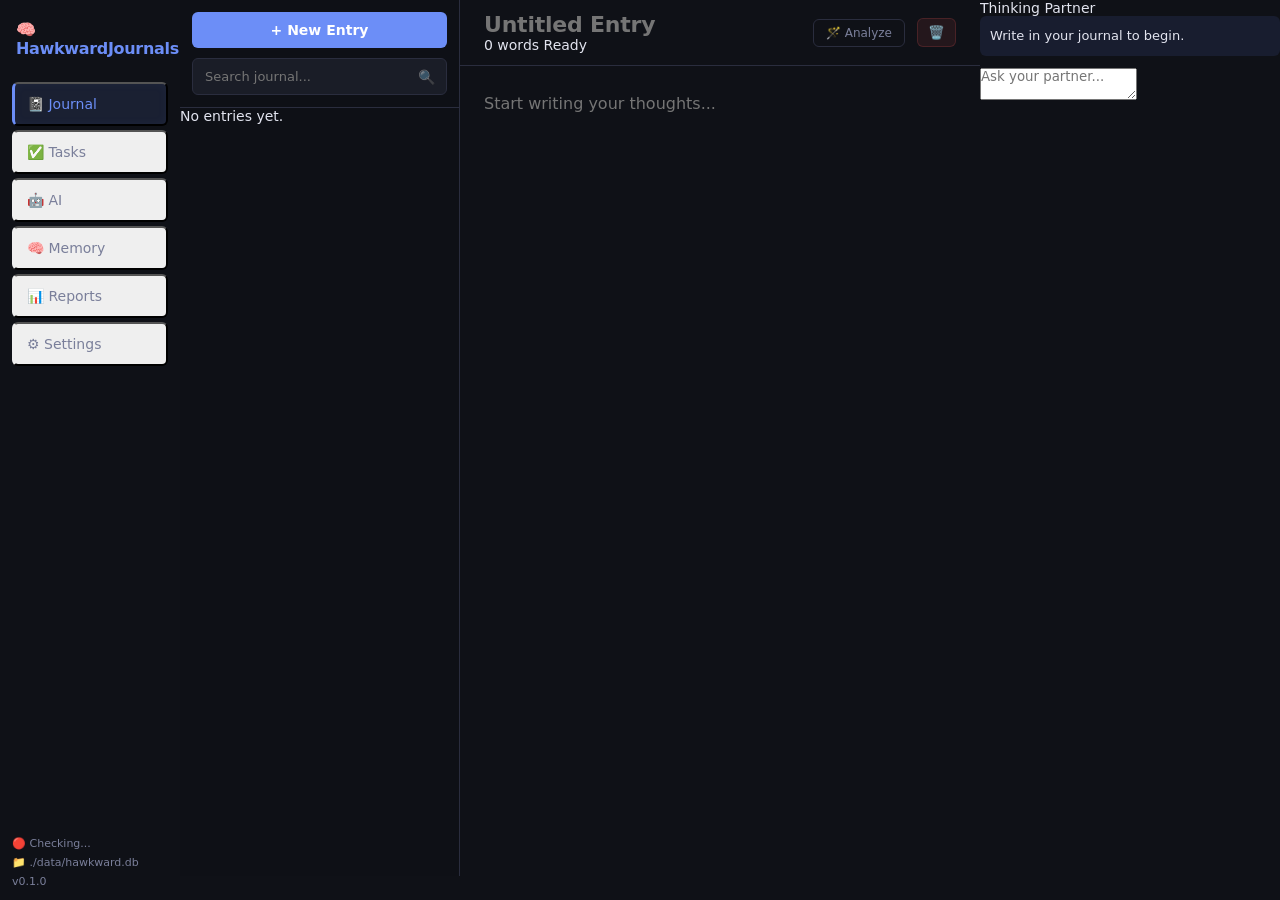
<file: src/index.html>
<!DOCTYPE html>
<html lang="en" data-theme="dark">
  <head>
  <meta charset="UTF-8" />
  <meta name="viewport" content="width=device-width, initial-scale=1.0" />
  <title>HawkwardJournals</title>
  <link rel="stylesheet" href="styles/base.css" />
  <link rel="stylesheet" href="styles/layout.css" />
  <link rel="stylesheet" href="styles/toast.css" />
  <link rel="stylesheet" href="styles/components.css" />
  <link rel="stylesheet" href="styles/ai-chat.css" />
  <link rel="stylesheet" href="styles/tasks.css" />
  <link rel="stylesheet" href="styles/themes/dark.css" />
  </head>
<body>
  <div id="left-sidebar">
    <div class="app-brand">🧠 HawkwardJournals</div>
    <nav class="nav-menu">
      <button class="nav-item active" data-tab="journal">📓 Journal</button>
      <button class="nav-item" data-tab="tasks">✅ Tasks</button>
      <button class="nav-item" data-tab="ai">🤖 AI</button>
      <button class="nav-item" data-tab="memory">🧠 Memory</button>
      <button class="nav-item" data-tab="reports">📊 Reports</button>
      <button class="nav-item" data-tab="settings">⚙️ Settings</button>
    </nav>
    <div class="sidebar-footer">
      <div id="ollama-status">🔴 Checking...</div>
      <div id="db-path">📁 ./data/hawkward.db</div>
      <div id="app-version">v0.1.0</div>
    </div>
  </div>

  <main id="main-content">
    <div id="tab-journal" class="tab-view active">
      <div class="journal-view-layout">
        <aside class="journal-list-panel" aria-label="Journal Entries">
          <div class="journal-list-header">
            <button id="btn-new-entry" class="btn-primary">+ New Entry</button>
            <div class="search-box">
              <input type="text" id="journal-search" placeholder="Search journal..." />
              <span class="search-icon">🔍</span>
            </div>
          </div>
          <div id="journal-entry-list" class="entry-list">
            <!-- Journal entries will be rendered here -->
            <div class="entry-list-empty">No entries yet.</div>
          </div>
        </aside>

        <div class="journal-editor-panel">
          <header class="editor-header">
            <div class="header-main">
              <input type="text" id="journal-title" placeholder="Untitled Entry" />
              <div class="header-meta">
                <span id="word-count">0 words</span>
                <span id="save-status">Ready</span>
              </div>
            </div>
            <div class="header-actions">
              <button id="btn-analyze" class="btn-ghost" title="Analyze with AI">🪄 Analyze</button>
              <button id="btn-delete-entry" class="btn-danger" title="Move to Trash">🗑️</button>
            </div>
          </header>
          <div class="editor-body">
            <textarea id="journal-editor" placeholder="Start writing your thoughts..."></textarea>
          </div>
          <input type="hidden" id="current-entry-id" value="" />
        </div>
      </div>
    </div>
    <div id="tab-tasks" class="tab-view">
      <div class="tasks-view-layout">
        <header class="tasks-header">
          <div class="header-main">
            <h2>Task Management</h2>
            <div class="task-tabs">
              <button class="task-tab active" data-filter="all">All</button>
              <button class="task-tab" data-filter="pending">Pending</button>
              <button class="task-tab" data-filter="completed">Completed</button>
            </div>
            <div class="view-toggler">
              <button class="view-tab active" data-view="list">☰ List</button>
              <button class="view-tab" data-view="board">📋 Board</button>
            </div>
          </div>
          <div class="header-actions">
            <div class="task-search-box">
              <input type="text" id="task-search" placeholder="Search tasks..." />
            </div>
            <button id="btn-new-task" class="btn-primary">+ Add Task</button>
          </div>
        </header>
        <div id="task-list-items" class="task-items-container">
          <!-- Tasks will be rendered here -->
          <div class="list-empty">Loading tasks...</div>
        </div>
        <div id="task-kanban-board" class="kanban-container hidden">
          <div class="kanban-column" data-status="todo">
            <div class="column-header">To Do</div>
            <div class="column-items"></div>
          </div>
          <div class="kanban-column" data-status="in_progress">
            <div class="column-header">In Progress</div>
            <div class="column-items"></div>
          </div>
          <div class="kanban-column" data-status="done">
            <div class="column-header">Done</div>
            <div class="column-items"></div>
          </div>
        </div>
      </div>

      <!-- Task Detail Slide-in Panel -->
      <aside id="task-detail-panel" class="detail-panel hidden" aria-label="Task Details">
        <header class="panel-header">
          <h3>Task Details</h3>
          <button id="btn-close-task-detail" class="btn-icon">×</button>
        </header>
        <div class="panel-content">
          <input type="hidden" id="detail-task-id" />
          <div class="form-group">
            <label for="detail-task-title">Title</label>
            <input type="text" id="detail-task-title" placeholder="What needs to be done?" />
          </div>
          <div class="form-group">
            <label for="detail-task-desc">Description</label>
            <textarea id="detail-task-desc" rows="4" placeholder="Add details..."></textarea>
          </div>
          
          <div id="subtasks-section" class="form-group hidden">
            <label>Subtasks</label>
            <div id="subtask-list" class="subtask-mini-list"></div>
            <button id="btn-add-subtask" class="btn-ghost-sm">+ Add Subtask</button>
          </div>

          <div class="form-row">
            <div class="form-group">
              <label for="detail-task-priority">Priority</label>
              <select id="detail-task-priority" title="Task Priority">
                <option value="low">Low</option>
                <option value="medium">Medium</option>
                <option value="high">High</option>
                <option value="urgent">Urgent</option>
              </select>
            </div>
            <div class="form-group">
              <label for="detail-task-status">Status</label>
              <select id="detail-task-status" title="Task Status">
                <option value="todo">To Do</option>
                <option value="in_progress">In Progress</option>
                <option value="done">Done</option>
                <option value="cancelled">Cancelled</option>
              </select>
            </div>
          </div>
          <div class="form-row">
            <div class="form-group">
              <label for="detail-task-date">Due Date</label>
              <input type="date" id="detail-task-date" title="Due Date" />
            </div>
            <div class="form-group">
              <label for="detail-task-energy">Energy</label>
              <select id="detail-task-energy" title="Energy Level">
                <option value="">None</option>
                <option value="deep_focus">Deep Focus</option>
                <option value="light">Light</option>
                <option value="admin">Admin</option>
                <option value="errand">Errand</option>
              </select>
            </div>
          </div>
          <div id="dependencies-section" class="form-group">
            <label>Dependencies (Blocks this task)</label>
            <div id="dependency-list" class="dependency-mini-list"></div>
            <div class="dependency-add-row">
              <input type="text" id="dependency-search" placeholder="Search task to add..." />
              <div id="dependency-search-results" class="mini-search-results hidden"></div>
            </div>
          </div>

          <div class="form-row">
            <div class="form-group">
              <label for="detail-task-project">Project</label>
              <input type="text" id="detail-task-project" placeholder="Project name" />
            </div>
            <div class="form-group">
              <label for="detail-task-recurrence">Recurrence</label>
              <select id="detail-task-recurrence">
                <option value="">None</option>
                <option value="daily">Daily</option>
                <option value="weekly">Weekly</option>
                <option value="monthly">Monthly</option>
              </select>
            </div>
          </div>
        </div>
        <footer class="panel-footer">
          <button id="btn-delete-task" class="btn-danger">Delete</button>
          <button id="btn-save-task" class="btn-primary">Save Changes</button>
        </footer>
      </aside>
    </div>
    <div id="tab-ai" class="tab-view">AI Tab</div>
    <div id="tab-memory" class="tab-view">
        <!-- Memory view will be loaded here -->
    </div>
    <div id="tab-reports" class="tab-view">Reports Tab</div>
    <div id="tab-settings" class="tab-view">
      <div class="settings-view-layout" style="padding: 20px; max-width: 800px; margin: 0 auto; color: var(--color-text);">
        <h2>Settings</h2>
        
        <div class="settings-section" style="margin-top: 30px; background: var(--color-surface); padding: 20px; border-radius: var(--radius); border: 1px solid var(--color-border);">
          <h3>Development & Debugging</h3>
          <p style="color: var(--color-muted); font-size: 14px; margin-bottom: 16px;">
            Encountered an issue? Submit a bug report. This will capture your recent actions and error logs into a detailed markdown file.
          </p>
          <div class="form-group">
            <label for="bug-report-feedback">What went wrong?</label>
            <textarea id="bug-report-feedback" rows="4" placeholder="Describe what you were doing and what happened..." style="width: 100%; margin-bottom: 12px;"></textarea>
          </div>
          <button id="btn-submit-bug" class="btn-primary">Generate Bug Report</button>
          <div id="bug-report-status" style="margin-top: 12px; font-size: 13px; color: var(--color-accent);"></div>
        </div>
      </div>
    </div>
  </main>

  <aside id="right-sidebar">
    <div class="sidebar-header">Thinking Partner</div>
    <div id="ai-chat-messages">
      <div class="ai-bubble">Write in your journal to begin.</div>
    </div>
    <div class="chat-input-area">
      <textarea id="ai-chat-input" placeholder="Ask your partner..."></textarea>
    </div>
  </aside>

  <script type="module" src="js/app.js"></script>
</body>
</html>
</file>
<file: src/styles/base.css>
*, *::before, *::after {
  box-sizing: border-box;
  margin: 0;
  padding: 0;
}

:root {
  --sidebar-left-w:  220px;
  --sidebar-right-w: 420px;
  --terminal-h:      180px;
  --color-bg:        #0f1117;
  --color-surface:   #1a1d27;
  --color-border:    #2a2d3e;
  --color-accent:    #6c8ef7;
  --color-text:      #e2e4ef;
  --color-muted:     #7a7f9a;
  --color-success:   #4caf82;
  --color-warn:      #f0b429;
  --color-error:     #e05252;
  --color-ai:        #29d9c2;
  --font-ui:         'Segoe UI', system-ui, sans-serif;
  --font-mono:       'Cascadia Code', 'Consolas', monospace;
  --radius:          6px;
  --space:           12px;
}

html, body {
  height: 100%;
  width: 100%;
  overflow: hidden;
  background: var(--color-bg);
  color: var(--color-text);
  font-family: var(--font-ui);
  font-size: 14px;
}

a { color: inherit; text-decoration: none; cursor: pointer; }
button { cursor: pointer; font-family: var(--font-ui); }
textarea, input { font-family: var(--font-ui); }

.hidden { display: none !important; }
</file>
<file: src/styles/layout.css>
body {
  display: grid;
  grid-template-columns: var(--sidebar-left-w) 1fr var(--sidebar-right-w);
  grid-template-rows: 1fr;
  height: 100vh;
}

/* ── SIDEBARS (GLASSMORPHISM) ──────────────────── */
#left-sidebar {
  background: var(--glass-bg);
  -webkit-backdrop-filter: var(--glass-blur);
  backdrop-filter: var(--glass-blur);
  border-right: 1px solid var(--glass-border);
  display: flex;
  flex-direction: column;
  padding: var(--space);
  gap: var(--space);
  overflow: hidden;
  z-index: 100;
}

#right-sidebar {
  background: var(--glass-bg);
  backdrop-filter: var(--glass-blur);
  -webkit-backdrop-filter: var(--glass-blur);
  border-left: 1px solid var(--glass-border);
  display: flex;
  flex-direction: column;
  overflow: hidden;
  z-index: 100;
}

.app-brand {
  font-size: 16px;
  font-weight: 700;
  color: var(--color-accent);
  padding: 8px 4px;
  border-bottom: 1px solid var(--glass-border);
  padding-bottom: var(--space);
  letter-spacing: -0.02em;
}

nav {
  display: flex;
  flex-direction: column;
  gap: 4px;
  flex: 1;
}

.nav-item {
  display: flex;
  align-items: center;
  gap: 12px;
  padding: 12px;
  border-radius: var(--radius);
  font-size: 14px;
  font-weight: 500;
  color: var(--color-muted);
  transition: all 0.2s cubic-bezier(0.4, 0, 0.2, 1);
  border-left: 3px solid transparent;
}

.nav-item:hover {
  background: rgba(108, 142, 247, 0.08);
  color: var(--color-text);
  transform: translateX(2px);
}

.nav-item.active {
  background: rgba(108, 142, 247, 0.12);
  color: var(--color-accent);
  border-left-color: var(--color-accent);
  box-shadow: inset 0 0 10px rgba(108, 142, 247, 0.05);
}

.sidebar-footer {
  border-top: 1px solid var(--glass-border);
  padding-top: var(--space);
  display: flex;
  flex-direction: column;
  gap: 6px;
  font-size: 11px;
  color: var(--color-muted);
}

/* ── MAIN CONTENT ─────────────────────────────── */
#main-content {
  background: var(--color-bg);
  overflow: hidden;
  position: relative;
}

/* Modern Tab Transition Strategy */
.tab-view {
  position: absolute;
  top: 0;
  left: 0;
  width: 100%;
  height: 100%;
  opacity: 0;
  visibility: hidden;
  pointer-events: none;
  transform: translateY(12px) scale(0.99);
  transition: opacity 0.4s cubic-bezier(0.4, 0, 0.2, 1), 
              transform 0.4s cubic-bezier(0.4, 0, 0.2, 1),
              visibility 0.4s;
  padding: var(--space);
  overflow-y: auto;
  display: flex;
  flex-direction: column;
}

.tab-view.active {
  opacity: 1;
  visibility: visible;
  pointer-events: auto;
  transform: translateY(0) scale(1);
  position: relative;
  z-index: 10;
}

/* ── JOURNAL LAYOUT ───────────────────────────── */
.journal-view-layout {
  display: grid;
  grid-template-columns: 280px 1fr;
  height: 100%;
  margin: calc(var(--space) * -1);
}

.journal-list-panel {
  border-right: 1px solid var(--color-border);
  display: flex;
  flex-direction: column;
  background: rgba(0,0,0,0.05);
}

.journal-list-header {
  padding: var(--space);
  display: flex;
  flex-direction: column;
  gap: 10px;
  border-bottom: 1px solid var(--color-border);
}

.search-box {
  position: relative;
  display: flex;
  align-items: center;
}

.search-box input {
  width: 100%;
  padding: 10px 32px 10px 12px;
  background: var(--color-surface);
  border: 1px solid var(--color-border);
  border-radius: var(--radius);
  color: var(--color-text);
  font-size: 13px;
  transition: border-color 0.2s;
}

.search-box input:focus {
  outline: none;
  border-color: var(--color-accent);
}

.search-box .search-icon {
  position: absolute;
  right: 12px;
  opacity: 0.5;
}

.entry-list {
  flex: 1;
  overflow-y: auto;
}

/* ── EDITOR PANEL ─────────────────────────────── */
.journal-editor-panel {
  display: flex;
  flex-direction: column;
  background: var(--color-bg);
}

.editor-header {
  padding: var(--space) 24px;
  border-bottom: 1px solid var(--color-border);
  display: flex;
  justify-content: space-between;
  align-items: center;
}

#journal-title {
  background: transparent;
  border: none;
  font-size: 22px;
  font-weight: 700;
  color: var(--color-text);
  letter-spacing: -0.01em;
}

#journal-title:focus { outline: none; }

.editor-body {
  flex: 1;
  padding: 24px;
  display: flex;
}

#journal-editor {
  flex: 1;
  background: transparent;
  border: none;
  resize: none;
  color: var(--color-text);
  font-size: 16px;
  line-height: 1.7;
}

#journal-editor:focus { outline: none; }

@media (max-width: 1500px) {
  body {
    grid-template-columns: var(--sidebar-left-w) 1fr 340px;
  }
}

@media (max-width: 1280px) {
  body {
    grid-template-columns: 180px 1fr 300px;
  }
}
</file>
<file: src/styles/toast.css>
#toast-container {
  position: fixed;
  right: 16px;
  bottom: 16px;
  z-index: 9999;
  display: flex;
  flex-direction: column;
  gap: 10px;
  pointer-events: none;
}

.toast {
  pointer-events: auto;
  background: var(--color-surface);
  border: 1px solid var(--color-border);
  border-radius: var(--radius);
  padding: 10px 12px;
  color: var(--color-text);
  min-width: 240px;
  max-width: 380px;
  box-shadow: 0 10px 30px rgba(0, 0, 0, 0.35);
  opacity: 1;
  transform: translateY(0);
  transition: opacity 0.18s ease, transform 0.18s ease;
  user-select: none;
}

.toast--error {
  border-color: rgba(224, 82, 82, 0.6);
}

.toast--hide {
  opacity: 0;
  transform: translateY(6px);
}
</file>
<file: src/styles/components.css>
/* ── LUCIDE ICONS (global) ────────────────────── */
[data-lucide], .lucide {
  display: inline-block;
  width: 1em;
  height: 1em;
  stroke-width: 2;
  vertical-align: middle;
  pointer-events: none;
  flex-shrink: 0;
}

.brand-icon {
  width: 1.3em;
  height: 1.3em;
}

.status-icon {
  width: 0.7em;
  height: 0.7em;
}

/* ── BUTTONS ──────────────────────────────────── */
.btn-primary {
  background: var(--color-accent);
  color: #fff;
  border: none;
  padding: 10px;
  border-radius: var(--radius);
  font-weight: 600;
  font-size: 14px;
  transition: filter 0.2s;
}

.btn-primary:hover {
  filter: brightness(1.1);
}

.btn-ghost {
  background: transparent;
  border: 1px solid var(--color-border);
  color: var(--color-muted);
  padding: 6px 12px;
  border-radius: var(--radius);
  font-size: 12px;
  transition: all 0.2s;
}

.btn-ghost:hover {
  background: var(--color-surface);
  color: var(--color-text);
  border-color: var(--color-muted);
}

.btn-danger {
  background: rgba(224, 82, 82, 0.1);
  border: 1px solid rgba(224, 82, 82, 0.2);
  color: var(--color-error);
  padding: 6px 10px;
  border-radius: var(--radius);
  transition: all 0.2s;
}

.btn-danger:hover {
  background: var(--color-error);
  color: #fff;
}

/* ── ENTRY LIST ITEMS ─────────────────────────── */
.entry-item {
  padding: 14px var(--space);
  border-bottom: 1px solid var(--color-border);
  cursor: pointer;
  transition: background 0.15s;
  display: flex;
  flex-direction: column;
  gap: 4px;
}

.entry-item:hover {
  background: rgba(255, 255, 255, 0.03);
}

.entry-item.active {
  background: rgba(108, 142, 247, 0.08);
  border-left: 3px solid var(--color-accent);
  padding-left: 9px; /* offset the 3px border */
}

.entry-item.processing {
  position: relative;
  background: rgba(41, 217, 194, 0.05);
}

.entry-item.processing::after {
  content: "";
  position: absolute;
  top: 14px;
  right: 14px;
  width: 8px;
  height: 8px;
  background: var(--color-ai);
  border-radius: 50%;
  animation: pulse-ai 1.5s infinite;
}

@keyframes pulse-ai {
  0% { transform: scale(0.9); opacity: 0.6; }
  50% { transform: scale(1.2); opacity: 1; }
  100% { transform: scale(0.9); opacity: 0.6; }
}

.entry-title {
  font-weight: 600;
  font-size: 14px;
  color: var(--color-text);
  white-space: nowrap;
  overflow: hidden;
  text-overflow: ellipsis;
}

.entry-title.untitled {
  font-style: italic;
  color: var(--color-muted);
}

.entry-preview {
  font-size: 12px;
  color: var(--color-muted);
  display: -webkit-box;
  -webkit-line-clamp: 2;
  -webkit-box-orient: vertical;
  line-clamp: 2;
  overflow: hidden;
  line-height: 1.4;
}

.entry-meta-row {
  display: flex;
  justify-content: space-between;
  align-items: center;
  margin-top: 4px;
}

.entry-date {
  font-size: 11px;
  color: var(--color-muted);
}

.entry-stats {
  font-size: 11px;
  color: var(--color-muted);
  opacity: 0.7;
}

/* ── MODAL ────────────────────────────────────── */
.modal-overlay {
  position: fixed;
  top: 0; left: 0;
  width: 100vw; height: 100vh;
  background: rgba(0,0,0,0.6);
  display: flex;
  align-items: center; justify-content: center;
  z-index: 1000;
  -webkit-backdrop-filter: blur(4px);
  backdrop-filter: blur(4px);
}

.modal-overlay.hidden {
  display: none;
}

.modal-content {
  background: var(--color-surface);
  border: 1px solid var(--color-border);
  border-radius: var(--radius);
  width: 520px;
  max-width: 90%;
  max-height: 85vh;
  box-shadow: 0 8px 32px rgba(0,0,0,0.6);
  display: flex;
  flex-direction: column;
}

.modal-header {
  padding: var(--space);
  border-bottom: 1px solid var(--color-border);
  display: flex;
  justify-content: space-between;
  align-items: center;
}

.modal-header h3 {
  margin: 0;
  font-size: 16px;
  font-weight: 700;
}

.modal-body {
  padding: var(--space);
  display: flex;
  flex-direction: column;
  gap: var(--space);
  overflow-y: auto;
}

.modal-footer {
  padding: var(--space);
  border-top: 1px solid var(--color-border);
  display: flex;
  justify-content: flex-end;
  gap: 12px;
}

.settings-view-layout {
  display: flex;
  flex-direction: column;
  gap: 20px;
  height: 100%;
}

.settings-header {
  display: flex;
  justify-content: space-between;
  align-items: center;
  padding: 20px 24px;
  border-bottom: 1px solid var(--color-border);
}

.settings-grid {
  display: grid;
  grid-template-columns: repeat(2, minmax(0, 1fr));
  gap: 20px;
  padding: 24px;
}

.settings-card {
  background: var(--color-surface);
  border: 1px solid var(--color-border);
  border-radius: 8px;
  padding: 20px;
  display: flex;
  flex-direction: column;
  gap: 16px;
}

.settings-card h3 {
  font-size: 14px;
  text-transform: uppercase;
  letter-spacing: 0.5px;
  color: var(--color-muted);
}

.checkbox-row {
  flex-direction: row;
  justify-content: space-between;
  align-items: center;
}

.settings-note {
  color: var(--color-muted);
  font-size: 12px;
  line-height: 1.5;
}

.btn-inline {
  width: 28px;
  height: 28px;
  display: inline-flex;
  align-items: center;
  justify-content: center;
}

/* ── SETTINGS EXTENSIONS ──────────────────────── */
.settings-grid .full-width {
  grid-column: 1 / -1;
}

.settings-actions {
  display: flex;
  flex-wrap: wrap;
  gap: 10px;
  margin-top: 8px;
}

.btn-secondary {
  background: var(--color-surface);
  border: 1px solid var(--color-accent);
  color: var(--color-accent);
  padding: 8px 12px;
  border-radius: var(--radius);
  font-size: 13px;
  transition: all 0.2s;
}

.btn-secondary:hover {
  background: var(--color-accent);
  color: #fff;
}

.btn-outline {
  background: transparent;
  border: 1px solid var(--color-border);
  color: var(--color-text);
  padding: 8px 12px;
  border-radius: var(--radius);
  font-size: 13px;
}

.btn-outline:hover {
  background: rgba(255, 255, 255, 0.05);
  border-color: var(--color-muted);
}

.audit-log-container {
  max-height: 300px;
  overflow-y: auto;
  border: 1px solid var(--color-border);
  border-radius: 6px;
  background: var(--bg-secondary);
}

.audit-log-table {
  width: 100%;
  border-collapse: collapse;
  font-size: 12px;
}

.audit-log-table th, 
.audit-log-table td {
  padding: 10px 12px;
  text-align: left;
  border-bottom: 1px solid var(--color-border);
}

.audit-log-table th {
  background: var(--color-surface);
  color: var(--color-muted);
  font-weight: 600;
  position: sticky;
  top: 0;
}

.audit-log-table tr:last-child td {
  border-bottom: none;
}

.audit-log-table td.error {
  color: var(--color-error);
  text-align: center;
}

/* Badge styling */
.badge {
  padding: 2px 8px;
  border-radius: 12px;
  font-size: 11px;
  background: var(--color-border);
  color: var(--color-muted);
  font-weight: 600;
}

.badge--busy {
  background: var(--color-ai-soft);
  color: var(--color-ai);
  border: 1px solid var(--color-ai);
  animation: pulse-ai 2s infinite;
}

.card-header {
  display: flex;
  justify-content: space-between;
  align-items: center;
  margin-bottom: 12px;
}

.header-actions {
  display: flex;
  align-items: center;
  gap: 12px;
}
</file>
<file: src/styles/ai-chat.css>
.analysis-card {
  background: var(--color-surface);
  border: 1px solid var(--color-border);
  border-radius: var(--radius);
  padding: 12px;
  display: flex;
  flex-direction: column;
  gap: 12px;
}

.analysis-section h3 {
  font-size: 12px;
  color: var(--color-muted);
  margin-bottom: 8px;
  text-transform: uppercase;
  letter-spacing: 0.5px;
}

.mood-badge {
  display: inline-block;
  background: rgba(108, 142, 247, 0.15);
  color: var(--color-accent);
  padding: 2px 8px;
  border-radius: 12px;
  font-size: 11px;
  margin-bottom: 8px;
}

.tag-cloud {
  display: flex;
  flex-wrap: wrap;
  gap: 6px;
}

.tag.emotion {
  background: rgba(255, 255, 255, 0.05);
  border: 1px solid var(--color-border);
  padding: 2px 6px;
  border-radius: 4px;
  font-size: 11px;
  color: var(--color-text);
}

.task-suggestions, .fact-suggestions {
  list-style: none;
  padding: 0;
  margin: 0;
  display: flex;
  flex-direction: column;
  gap: 8px;
}

.task-suggestions li, .fact-suggestions li {
  display: flex;
  justify-content: space-between;
  align-items: center;
  background: rgba(0, 0, 0, 0.2);
  padding: 8px;
  border-radius: 6px;
  font-size: 12px;
}

.fact-content {
  display: flex;
  flex-direction: column;
  gap: 4px;
}

.fact-category.badge {
  font-size: 10px;
  color: var(--color-accent);
  text-transform: uppercase;
}

.fact-actions {
  display: flex;
  gap: 4px;
  flex-direction: column;
}

.btn-ghost-sm {
  background: transparent;
  border: 1px solid var(--color-border);
  color: var(--color-muted);
  padding: 4px 8px;
  border-radius: var(--radius);
  font-size: 11px;
  cursor: pointer;
  transition: all 0.2s;
}

.btn-ghost-sm:hover:not(:disabled) {
  background: var(--color-surface);
  color: var(--color-text);
  border-color: var(--color-muted);
}

.btn-fact-add.added {
  background: rgba(76, 175, 80, 0.1);
  color: #4caf50;
  border-color: rgba(76, 175, 80, 0.3);
}

.ai-bubble {
  background: rgba(108, 142, 247, 0.1);
  padding: 10px;
  border-radius: var(--radius);
  font-size: 13px;
  line-height: 1.5;
  color: var(--color-text);
  margin-bottom: 12px;
}

.ai-bubble.queued {
  display: flex;
  align-items: center;
  gap: 8px;
  color: var(--color-muted);
}

.ai-bubble.processing {
  display: flex;
  align-items: center;
  gap: 8px;
}

.ai-bubble.error {
  background: rgba(244, 67, 54, 0.1);
  border-left: 3px solid #f44336;
}

.chat-bubble {
  padding: 10px;
  border-radius: var(--radius);
  font-size: 13px;
  line-height: 1.5;
  margin-bottom: 12px;
  max-width: 90%;
}

.chat-bubble.user {
  background: var(--color-accent);
  color: #fff;
  align-self: flex-end;
  margin-left: auto;
}

.chat-bubble.ai {
  background: var(--color-surface);
  border: 1px solid var(--color-border);
  color: var(--color-text);
}
</file>
<file: src/styles/tasks.css>
/* ── TASKS VIEW LAYOUT ─────────────────────────── */
.tasks-view-layout {
  display: flex;
  flex-direction: column;
  height: 100%;
  position: relative;
  overflow: hidden;
}

.tasks-header {
  padding: var(--space);
  border-bottom: 1px solid var(--color-border);
  display: flex;
  justify-content: space-between;
  align-items: center;
  background: var(--color-surface);
}

.tasks-header h2 {
  font-size: 20px;
  font-weight: 700;
  margin-bottom: 12px;
  letter-spacing: -0.02em;
}

.task-tabs {
  display: flex;
  gap: 8px;
}

.task-tab {
  background: transparent;
  border: none;
  color: var(--color-muted);
  font-size: 13px;
  font-weight: 500;
  padding: 6px 12px;
  cursor: pointer;
  border-radius: 6px;
  transition: all 0.2s;
}

.task-tab:hover {
  color: var(--color-text);
  background: rgba(255, 255, 255, 0.05);
}

.view-toggler {
  display: flex;
  gap: 4px;
  background: rgba(255,255,255,0.05);
  padding: 4px;
  border-radius: 8px;
  margin-left: 16px;
}

.view-tab {
  background: transparent;
  border: none;
  color: var(--color-muted);
  font-size: 11px;
  font-weight: 600;
  padding: 4px 10px;
  cursor: pointer;
  border-radius: 6px;
  transition: all 0.2s;
}

.view-tab.active {
  background: var(--color-surface);
  color: var(--color-text);
  box-shadow: 0 2px 4px rgba(0,0,0,0.1);
}

/* ── KANBAN ─────────────────────────────────── */
.kanban-container {
  display: grid;
  grid-template-columns: 1fr 1fr 1fr;
  gap: 20px;
  padding: 24px;
  height: calc(100vh - 120px);
  box-sizing: border-box;
}

.kanban-column {
  display: flex;
  flex-direction: column;
  background: rgba(255,255,255,0.02);
  border-radius: 12px;
  border: 1px solid var(--color-border);
  min-width: 280px;
}

.column-header {
  padding: 16px;
  font-weight: 700;
  font-size: 14px;
  text-transform: uppercase;
  letter-spacing: 0.5px;
  color: var(--color-muted);
  border-bottom: 1px solid var(--color-border);
}

.column-items {
  flex: 1;
  padding: 12px;
  display: flex;
  flex-direction: column;
  gap: 12px;
  overflow-y: auto;
}

/* Kanban Cards are mini task items */
.kanban-card {
  background: var(--color-surface);
  border: 1px solid var(--color-border);
  border-radius: 10px;
  padding: 12px;
  cursor: grab;
  transition: all 0.2s;
  box-shadow: 0 2px 4px rgba(0,0,0,0.05);
}

.kanban-card:hover {
  border-color: var(--color-accent);
  box-shadow: 0 4px 12px rgba(0,0,0,0.1);
}

.kanban-card.dragging {
  opacity: 0.5;
  cursor: grabbing;
}

.kanban-card .card-title {
  font-size: 13px;
  font-weight: 500;
  margin-bottom: 6px;
}

.kanban-card .card-meta {
  font-size: 10px;
  color: var(--color-muted);
}

.header-actions {
  display: flex;
  align-items: center;
  gap: 12px;
}

.task-search-box input {
  width: 240px;
  padding: 10px 14px;
  background: var(--color-bg);
  border: 1px solid var(--color-border);
  border-radius: 8px;
  color: var(--color-text);
  font-size: 13px;
  transition: all 0.2s;
}

.task-search-box input:focus {
  border-color: var(--color-accent);
  box-shadow: 0 0 0 3px rgba(108, 142, 247, 0.15);
  outline: none;
}

.task-items-container {
  flex: 1;
  overflow-y: auto;
  padding: 24px;
  display: flex;
  flex-direction: column;
  gap: 10px;
  max-width: 900px;
  margin: 0 auto;
  width: 100%;
  box-sizing: border-box;
}

/* ── TASK ITEM ───────────────────────────────── */
.task-item {
  display: flex;
  align-items: center;
  gap: 16px;
  padding: 16px;
  background: var(--color-surface);
  border: 1px solid var(--color-border);
  border-radius: 12px;
  cursor: pointer;
  transition: all 0.2s cubic-bezier(0.4, 0, 0.2, 1);
  box-shadow: 0 2px 4px rgba(0,0,0,0.05);
}

.task-item:hover {
  transform: translateY(-2px);
  border-color: var(--color-accent);
  box-shadow: 0 8px 16px rgba(0,0,0,0.1);
  background: var(--color-surface);
}

.task-item.completed {
  opacity: 0.6;
}

.task-item.completed .task-title {
  text-decoration: line-through;
  color: var(--color-muted);
}

.task-toggle {
  width: 20px;
  height: 20px;
  border-radius: 50%;
  border: 2px solid var(--color-border);
  appearance: none;
  cursor: pointer;
  transition: all 0.2s;
  flex-shrink: 0;
  display: flex;
  align-items: center;
  justify-content: center;
}

.task-toggle:checked {
  background: var(--color-accent);
  border-color: var(--color-accent);
}

.task-toggle:checked::after {
  content: '✓';
  color: white;
  font-size: 12px;
}

.task-content {
  flex: 1;
  display: flex;
  flex-direction: column;
  gap: 6px;
}

.task-title {
  font-size: 15px;
  font-weight: 500;
  color: var(--color-text);
}

.task-meta {
  display: flex;
  flex-wrap: wrap;
  gap: 12px;
  font-size: 12px;
  color: var(--color-muted);
}

.task-badge {
  padding: 2px 8px;
  border-radius: 4px;
  font-weight: 600;
  font-size: 10px;
  text-transform: uppercase;
}

/* ── PRIORITY COLORS ──────────────────────────── */
.priority-urgent { border-left: 5px solid #ff4d4f; }
.priority-high   { border-left: 5px solid #faad14; }
.priority-medium { border-left: 5px solid #1890ff; }
.priority-low    { border-left: 5px solid #8c8c8c; }

/* ── DETAIL PANEL (Slide-in) ───────────────────── */
.detail-panel {
  position: absolute;
  top: 0;
  right: 0;
  width: 400px;
  max-width: 90vw;
  height: 100%;
  background: var(--color-surface);
  border-left: 1px solid var(--color-border);
  box-shadow: -10px 0 30px rgba(0,0,0,0.2);
  display: flex;
  flex-direction: column;
  z-index: 100;
  transition: transform 0.3s ease-in-out;
  transform: translateX(0);
  box-sizing: border-box;
}

.detail-panel.hidden {
  transform: translateX(110%);
}

.panel-header {
  padding: var(--space);
  border-bottom: 1px solid var(--color-border);
  display: flex;
  justify-content: space-between;
  align-items: center;
}

.panel-content {
  flex: 1;
  padding: 24px;
  overflow-y: auto;
  display: flex;
  flex-direction: column;
  gap: 20px;
}

.form-group {
  display: flex;
  flex-direction: column;
  gap: 8px;
}

.form-group label {
  font-size: 12px;
  font-weight: 600;
  color: var(--color-muted);
  text-transform: uppercase;
  letter-spacing: 0.5px;
}

.form-group input, 
.form-group textarea, 
.form-group select {
  padding: 10px;
  background: var(--color-bg);
  border: 1px solid var(--color-border);
  border-radius: var(--radius);
  color: var(--color-text);
  font-size: 14px;
}

.form-row {
  display: grid;
  grid-template-columns: 1fr 1fr;
  gap: 16px;
}

.panel-footer {
  padding: var(--space);
  border-top: 1px solid var(--color-border);
  display: flex;
  justify-content: space-between;
  background: var(--color-surface);
}

.subtask-mini-list {
  display: flex;
  flex-direction: column;
  gap: 4px;
  margin-bottom: 8px;
}

.subtask-mini-item {
  display: flex;
  align-items: center;
  gap: 8px;
  padding: 6px 10px;
  background: var(--color-bg);
  border: 1px solid var(--color-border);
  border-radius: 6px;
  font-size: 13px;
}

.subtask-mini-item input[type="checkbox"] {
  width: 14px;
  height: 14px;
}

.btn-ghost-sm {
  background: transparent;
  border: 1px dashed var(--color-border);
  color: var(--color-muted);
  padding: 4px 8px;
  font-size: 11px;
  border-radius: 4px;
  cursor: pointer;
  transition: all 0.2s;
  align-self: flex-start;
}

.btn-ghost-sm:hover {
  border-color: var(--color-accent);
  color: var(--color-accent);
  background: rgba(108, 142, 247, 0.05);
}

.task-item.is-subtask {
  margin-left: 36px;
  border-left: 2px solid var(--color-border);
  padding: 10px 14px;
}

.dependency-mini-list {
  display: flex;
  flex-wrap: wrap;
  gap: 6px;
  margin-bottom: 8px;
}

.dependency-chip {
  display: flex;
  align-items: center;
  gap: 6px;
  padding: 4px 8px;
  background: rgba(108, 142, 247, 0.1);
  border: 1px solid rgba(108, 142, 247, 0.2);
  border-radius: 4px;
  font-size: 11px;
  color: var(--color-accent);
}

.dependency-chip .remove-dep {
  cursor: pointer;
  opacity: 0.6;
}

.dependency-chip .remove-dep:hover {
  opacity: 1;
}

.dependency-add-row {
  position: relative;
}

.mini-search-results {
  position: absolute;
  top: 100%;
  left: 0;
  right: 0;
  background: var(--color-surface);
  border: 1px solid var(--color-border);
  border-radius: 8px;
  box-shadow: 0 4px 12px rgba(0,0,0,0.2);
  z-index: 10;
  max-height: 200px;
  overflow-y: auto;
}

.mini-search-item {
  padding: 8px 12px;
  font-size: 13px;
  cursor: pointer;
  transition: background 0.2s;
}

.mini-search-item:hover {
  background: rgba(255,255,255,0.05);
}

.task-item.is-blocked {
  background: rgba(20, 20, 20, 0.4);
}

.task-blocker-icon {
  font-size: 12px;
  margin-right: 4px;
}
</file>
<file: src/styles/themes/dark.css>
[data-theme="dark"] {
  --color-bg:      #0f1117;
  --color-surface: #1a1d27;
  --color-border:  #2a2d3e;
  --color-text:    #e2e4ef;
  --color-muted:   #7a7f9a;
}
</file>
